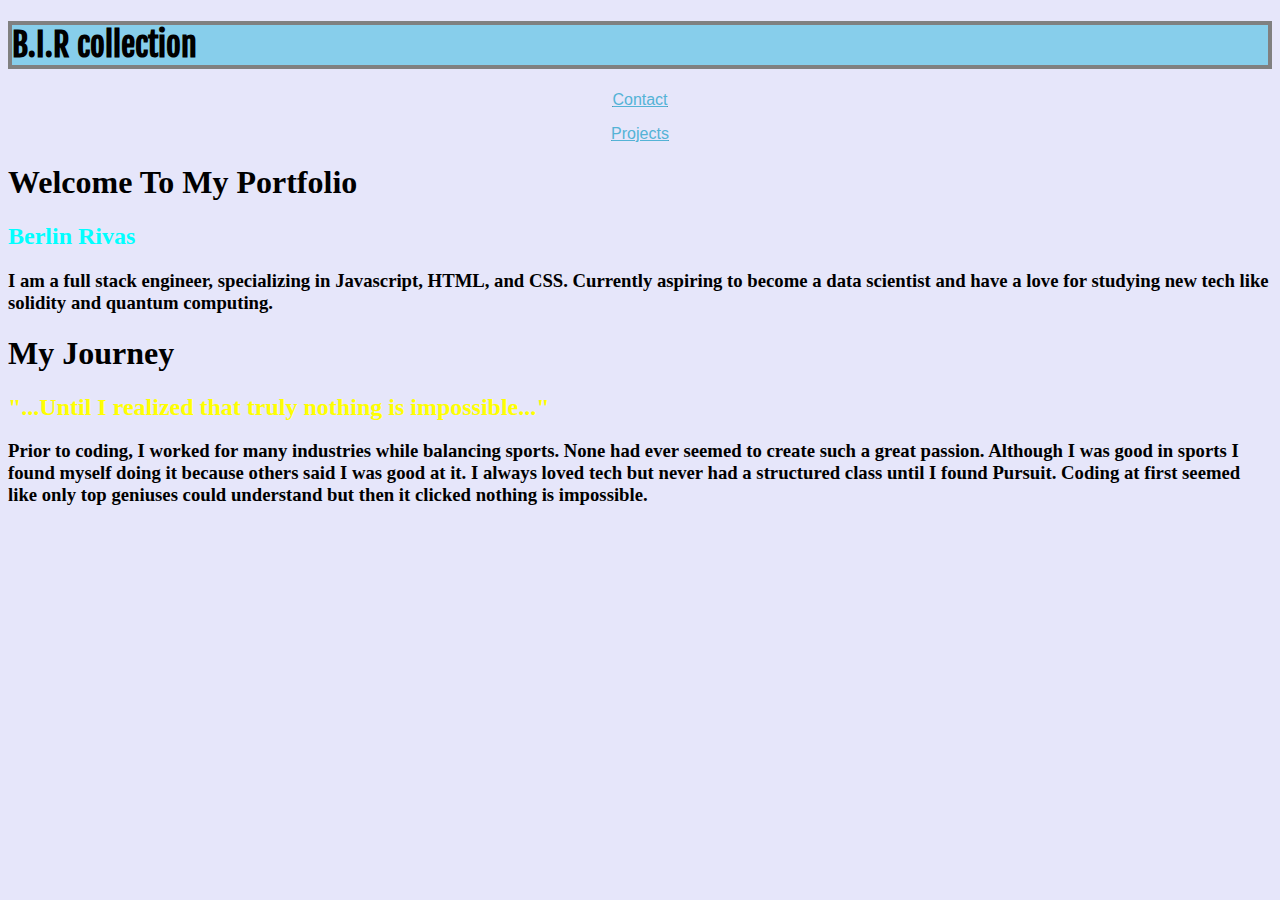
<file: portfolio-resume/index.html>
<!DOCTYPE html>
<html lang="en">
<head>
    <meta charset="UTF-8">
    <meta http-equiv="X-UA-Compatible" content="IE=edge">
    <meta name="viewport" content="width=device-width, initial-scale=1.0">
    <link rel="stylesheet" href="style.css">
    <script defer src="script.js"></script>
    <link rel="preconnect" href="https://fonts.googleapis.com">
    <link rel="preconnect" href="https://fonts.gstatic.com" crossorigin>
    <link href="https://fonts.googleapis.com/css2?family=Fjalla+One&display=swap" rel="stylesheet">
    <link rel="icon" type="image/x-icon" href="https://upload.wikimedia.org/wikipedia/commons/thumb/a/a6/Anonymous_emblem.svg/2048px-Anonymous_emblem.svg.png">
    <title>About Me Page</title>
</head>
<body>
    <header class="header">
        <h1 id="logo">B.I.R collection</h1>
        <p><a class="link" href="contact.html">Contact</a></p>
        <p><a class="link" href="project.html">Projects</a></p>
    </header>
    
    

    <!-- <div class="logo-image">
        <img src="https://cdn-icons-png.flaticon.com/512/25/25231.png" alt="picture of Github logo">
        <img src="https://upload.wikimedia.org/wikipedia/commons/thumb/c/ca/LinkedIn_logo_initials.png/640px-LinkedIn_logo_initials.png" alt="picture of Linkedin logo">
    </div> -->

    <div class="intro-body-text">
        <h1>Welcome To My Portfolio</h1>
        <h2>Berlin Rivas</h2>
        <h3>I am a full stack engineer, specializing in Javascript, HTML, and CSS. 
            Currently aspiring to become a data scientist and 
            have a love for studying new tech like solidity and quantum computing.
        </h3>
    </div>

    <div class="last-body-text">
        <h1>My Journey</h1>
        <h2>"...Until I realized that truly nothing is impossible..."</h2>
        <h3>Prior to coding, I worked for many industries while balancing sports.
           None had ever seemed to create such a great passion. Although I was good in 
           sports I found myself doing it because others said I was good at it. I always loved
           tech but never had a structured class until I found Pursuit. Coding at first seemed 
           like only top geniuses could understand but then it clicked nothing is impossible.
        </h3>
    </div>


    
</body>
</html>
</file>
<file: portfolio-resume/style.css>
.header h1 {
    border: 4px solid gray;
    background-color: skyblue;
    /* -webkit-text-stroke: 2px black; */
    font-family: 'Fjalla One', sans-serif;
 }

 /* .logo-image img {
    height: 30px;
    
 } */

 body {
   background-color: lavender;

 }

 
 .header p {
    text-align: center;
   justify-content: center;
   font-family: Arial, Helvetica, sans-serif;
   text-decoration: underline;
}


.link  {
  box-shadow: inset 0 0 0 0 #54b3d6;
  color: #54b3d6;
  margin: 0 -.25rem;
  padding: 0 .25rem;
  transition: color .3s ease-in-out, box-shadow .3s ease-in-out;
}
.link:hover {
  box-shadow: inset 100px 0 0 0 #54b3d6;
  color: white;
}

.intro-body-text h2 {
   color:aqua;
}

.intro-body-text h3 {
   text-align: left ;
}

body {
	animation: fadeInAnimation ease 3s;
	animation-iteration-count: 1;
	animation-fill-mode: forwards;
}

@keyframes fadeInAnimation {
	0% {
		opacity: 0;
	}
	100% {
		opacity: 1;
	}
}

.last-body-text h2 {
   color:yellow;
}

input[type=text], select, textarea {
   width: 100%; /* Full width */
   padding: 12px; /* Some padding */ 
   border: 1px solid #ccc; /* Gray border */
   border-radius: 4px; /* Rounded borders */
   box-sizing: border-box; /* Make sure that padding and width stays in place */
   margin-top: 6px; /* Add a top margin */
   margin-bottom: 16px; /* Bottom margin */
   resize: vertical /* Allow the user to vertically resize the textarea (not horizontally) */
 }
 
 /* Style the submit button with a specific background color etc */
 input[type=submit] {
   background-color: skyblue;
   color: white;
   padding: 12px 20px;
   border: none;
   border-radius: 4px;
   cursor: pointer;
 }
 
 /* When moving the mouse over the submit button, add a darker green color */
 input[type=submit]:hover {
   background-color: blue;
 }
 
 /* Add a background color and some padding around the form */
 .container {
   border-radius: 5px;
   background-color: #f2f2f2;
   padding: 20px;
 }

 .contact-questions-box h2{
   color: skyblue;
 }

 .contact-questions-box  h3 {
   text-align: center;
 }

 .header h1 a {
   border: 4px solid gray;
   background-color: skyblue;
   /* -webkit-text-stroke: 2px black; */
   font-family: 'Fjalla One', sans-serif;
 }

 #logo {
   cursor: pointer;
 }

 #image-one  {
   /* width:35%;
   text-shadow: 5px 5px black; */
   width:350px ;
   height:250px;
   border-radius: 10%;
 }

 #image-one:hover {
   cursor: pointer;
   color: #111; 
   background: greenyellow; 
   box-shadow: 0 0 100px skyblue; 
 }

 #star-wars-title {
   font-family: 'Poller One', cursive;
   color: black;
   padding-left: 15px;
   -webkit-text-stroke: 1px yellow;
 }

 #image-two {
   width:350px ;
   height:250px;
   border-radius: 10%;
 }

 #image-two:hover {
   cursor: pointer;
   color: #111; 
   background: greenyellow; 
   box-shadow: 0 0 100px skyblue; 
 }

 #weather-title {
   font-family: 'Poller One', cursive;
   color: black;
   padding-left: 15px;
   -webkit-text-stroke: 1px yellow;
 }
</file>
